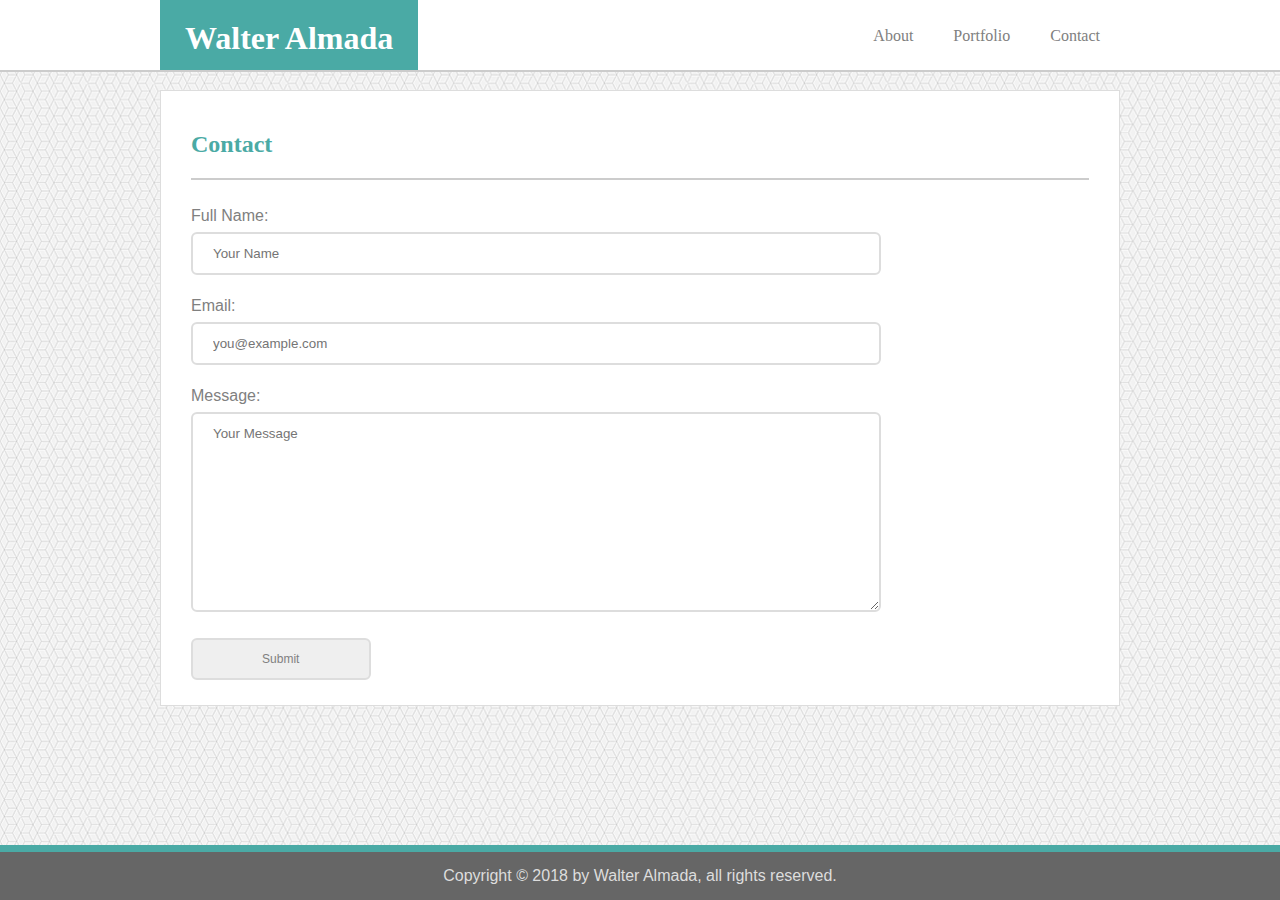
<file: contact.html>
<!DOCTYPE html>
<html>

<head>
    <meta charset="UTF-8">
    <meta name="viewport" content="width=device-width">
    <title>Contact me</title>
    <link rel="stylesheet" href="style.css">
</head>

<body>

    <nav class="headers menu-bar">
        <div>
            <h1>Walter Almada</h1>
            <a href="contact.html">Contact</a>
            <a href="portfolio.html">Portfolio</a>
            <a href="index.html">About</a>
        </div>
    </nav>

    <section class="wrapper">
            <h2 class="headers">Contact</h2>
            <form>
                Full Name: <br>    
                <input type="text" name="firstname" placeholder="Your Name"><br>
                Email: <br>
                <input type="email" name="email"   placeholder="you@example.com"><br>
                Message: <br>
                <textarea name="message" placeholder="Your Message"></textarea><br>
                <input type="submit" name="submit" value="Submit">
            </form>
        </section>  
        
        <footer>

                <div id="footer-bar"></div>
                <div id="copyright">Copyright &copy; 2018 by Walter Almada, all rights reserved.</div>
        
            </footer>
</body>

</html>
</file>
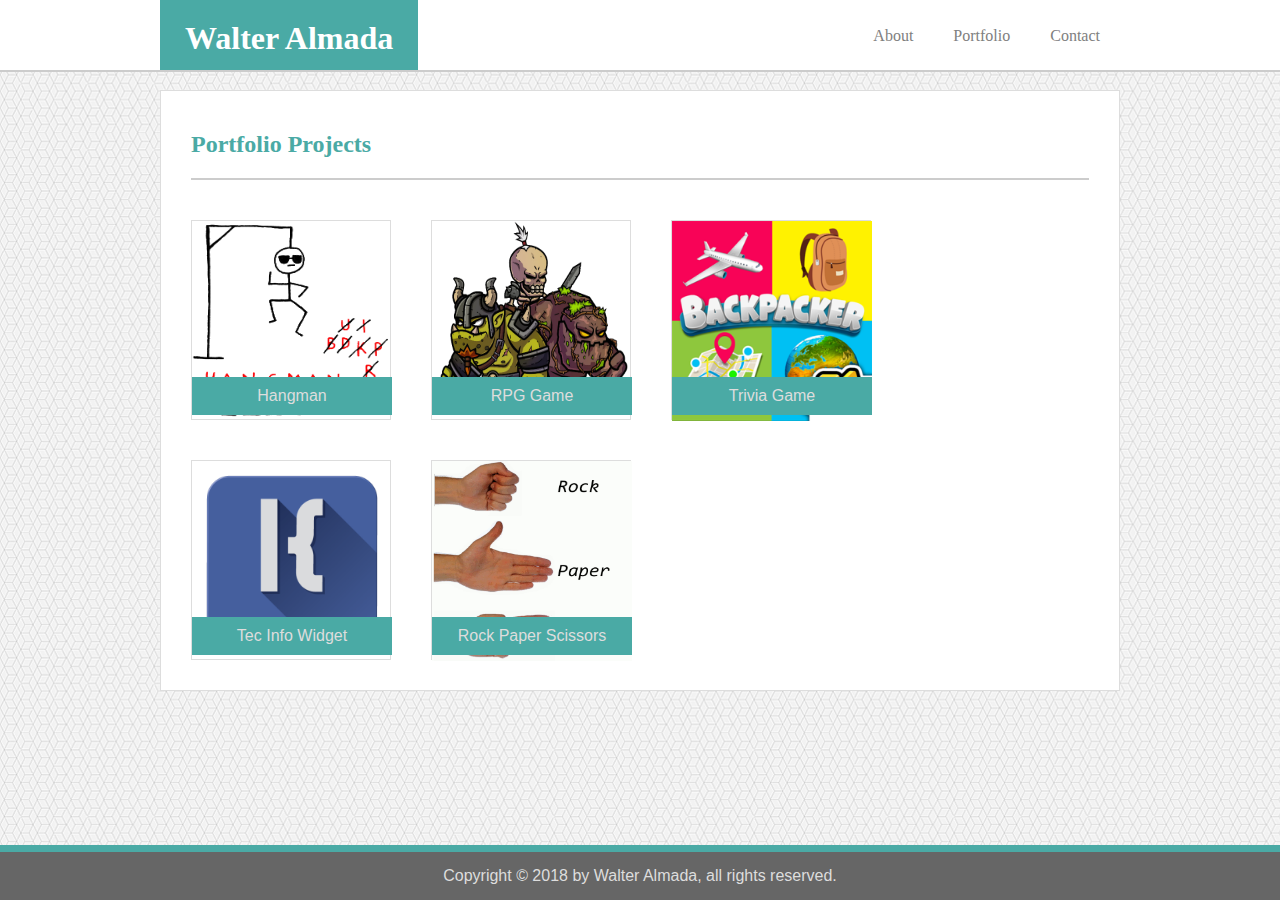
<file: portfolio.html>
<!DOCTYPE html>
<html>

<head>
    <meta charset="UTF-8">
    <meta name="viewport" content="width=device-width">
    <title>Portfolio</title>
    <link rel="stylesheet" href="style.css">
</head>

<body>

    <nav class="headers menu-bar">
        <div>
            <h1>Walter Almada</h1>
            <a href="contact.html">Contact</a>
            <a href="portfolio.html">Portfolio</a>
            <a href="index.html">About</a>
        </div>
    </nav>

    <section class="wrapper">
        <h2 class="headers">Portfolio Projects</h2>

        <div class="photo-wrapper">
            <div class="portfolio-photos" id="hangman">
                <a href="#">
                    <img src="assets/images/Hangman_game.png" alt="Hangman">
                    <div class="text-block">Hangman</div>
                </a>
            </div>

            <div class="portfolio-photos" id="rpg">
                <a href="#">
                    <img src="assets/images/rpggame.png" alt="RPG Game">
                    <div class="text-block">RPG Game</div>
                </a>
            </div>

            <div class="portfolio-photos" id="trivia">
                <a href="#">
                    <img src="assets/images/trivia.png" alt="Trivia Game">
                    <div class="text-block">Trivia Game</div>
                </a>
            </div>

            <div class="portfolio-photos" id="widget">
                <a href="#">
                    <img src="assets/images/widget.png" alt="Tec Widget">
                    <div class="text-block">Tec Info Widget</div>
                </a>
            </div>

            <div class="portfolio-photos" id="rock-paper">
                <a href="#">
                    <img src="assets/images/rpsgame.png" alt="Rock Paper Scissors">
                    <div class="text-block">Rock Paper Scissors</div>
                </a>
            </div>
        </div>

    </section>











    <footer>

        <div id="footer-bar"></div>
        <div id="copyright">Copyright &copy; 2018 by Walter Almada, all rights reserved.</div>

    </footer>

</body>

</html>
</file>
<file: style.css>
* {
    box-sizing: border-box;
}

::selection {
    background: #4aaaa5;
    /* WebKit/Blink Browsers */
    color: #dddddd;
}

::-moz-selection {
    background: #4aaaa5;
    /* Gecko Browsers */
    color: #dddddd;
}

body {
    background-image: url(assets/images/qbkls.png);
    font-family: 'Arial', 'Helvetica Neue', Helvetica, sans-serif;
    color: grey;
}

nav {
    display: block;
}

.headers,
.wrapper {
    background-color: #ffffff;
}

.menu-bar {
    overflow: hidden;
    width: 100%;
    position: fixed;
    top: 0;
    left: 0;
    z-index: 9999;
}

.menu-bar div {
    width: 960px;
    margin: 0 auto;
    height: 70px;
}

.menu-bar a {
    float: right;
    display: block;
    text-align: center;
    padding: 20px;
    text-decoration: none;
    color: gray;
    height: inherit;
    line-height: 200%;
}

.menu-bar a:hover {
    background: #4aaaa5;
    color: white;
}

.menu-bar h1 {
    float: left;
    display: block;
    text-align: center;
    background-color: #4aaaa5;
    color: white;
    padding: 20px 25px;
    height: inherit;
    margin: 0 auto;
}

.headers {
    font-family: Georgia, 'Times New Roman', Times, serif;
    border-color: #cccccc;
    border-bottom: 2px solid #cccccc;
}

.wrapper {
    clear: both;
    overflow: auto;
    width: 960px;
    margin: 0 auto;
    position: relative;
    border: 1px solid #dddddd;
    padding: 10px;
    margin-top: 90px;
    margin-bottom: 70px;
}

h2 {
    color: #4aaaa5;
    padding: 10px 0px 20px;
    margin-left: 20px;
    margin-right: 20px;
}

#myphoto {
    float: left;
    margin-left: 20px;
    margin-right: 20px;
    width: 200px;
}

p {
    margin-right: 20px;
    text-align: justify;
    line-height: 200%;
    display: block;
    margin-left: 20px;
}

/*When i resize the browser windows the footer stays on top and i cant scroll to the content below*/

footer {
    clear: both;
    overflow: auto;
    width: 100%;
    text-align: center;
    position: fixed;
    bottom: 0px;
    left: 0px;
    z-index: 9999;
}

#footer-bar {
    background-color: #4aaaa5;
    height: 7px;
}

#copyright {
    vertical-align: bottom;
    padding: 15px;
    background-color: #666;
    color: #dddddd;
}

/* Contact specific attributes  */

form {
    line-height: 200%;
    margin-left: 20px;
    margin-right: 20px;
}

input,
textarea {
    width: 690px;
}

input {
    box-sizing: border-box;
    padding: 12px 20px;
    margin-bottom: 15px;
    border: 2px solid #dddddd;
    border-radius: 6px;
    outline: none;
}

input[type=text]:focus,
input[type=email]:focus,
textarea:focus {
    border: 2px solid #4aaaa5
}

textarea {
    height: 200px;
    padding: 12px 20px;
    margin-bottom: 15px;
    border: 2px solid #dddddd;
    border-radius: 6px;
    outline: none;
    font-family: 'Arial', 'Helvetica Neue', Helvetica, sans-serif;
}

input[type=submit] {
    box-sizing: border-box;
    width: 20%;
    color: grey;
    font-size: 12px;
}

input[type=submit]:focus {
    background-color: #4aaaa5;
    color: #dddddd;
    border: none;
}

input[type=submit]:hover {
    background-color: #4aaaa5;
    border-color: #4aaaa5;
    color: #dddddd;
}

/* Portfolio attributes */

.portfolio-photos {
    height: 200px;
    width: 200px;
    float: left;
    margin: 20px 20px 20px 20px;
    text-align: center;
    position: relative;
    border: 1px solid #dddddd;
    z-index: 1;
    
}

.text-block {
    background-color: #4aaaa5;
    color: #dddddd;
    padding: 10px;
    position: absolute;
    bottom: 4px;
    width: 200px;
}

.text-block:hover {
    background-color: #ddd;
    color: #4aaaa5;
}

.portfolio-photos img {
    width: 200px;
    height: 200px;
}

/* Homework 2 - Responsive Portfolio */

@media screen and (max-width: 980px) and (min-width: 769px) {
    .menu-bar div,
    .wrapper {
        width: 100%;
    }
    #myphoto {
        width: 30%;
        max-width: 200px;
    }
}



@media screen and (max-width: 768px) and (min-width: 641px) {
    .menu-bar div,
    .wrapper {
        width: 100%;
    }
    input,
    textarea {
        width: 100%
    }
    #myphoto {
        width: 40%;
        max-width: 200px;
    }
    .photo-wrapper {
        text-align: justify;
        width: 85%;
        margin: 0 auto;
        /*  Made a workaround with a width: 80%, margin: 0 auto and text-align: justify */
        /*width: 80%;
        margin: 0 auto;
        text-align: justify; */
    }
    .portfolio-photos {
        float: none;
        width: 200px;
        height: 200px;
        display: inline-block;
        margin: 15px;
    
    }
    .portfolio-photos:last-child {

        
    }

    .portfolio-photos img {
        width: 100%;
        height: 100%;
    }
    .text-block {
        width: 100%;
    }
}

@media screen and (max-width: 640px) {
    body {
        min-height: 100%;
    }
    .menu-bar {
        position: absolute;
        top: 0px;
        height: 80px;
    }
    .menu-bar h1 {
        width: 100%;
        height: 50px;
        padding: 10px;
        animation-name: background;
        animation-duration: 5s;
        animation-iteration-count: infinite;
    }
    .menu-bar a {
        width: 33.33%;
        height: 30px;
        padding: 0px;
    }
    .menu-bar div,
    .wrapper {
        width: 100%;
    }
    .wrapper {
        margin-top: 90px;
        margin-bottom: 40px;
        clear: both;
        overflow: auto;
        animation: opacity;
        animation-duration: 3s;
    }
    footer {
        width: 100%;
        position: fixed;
        bottom: 0px;
        left: 0px;
    }
    #footer-bar {
        background-color: #4aaaa5;
        height: 3px;
    }
    #copyright {
        text-align: center;
        background-color: #666;
        color: #dddddd;
        height: 30px;
        font-size: 10px;
        width: 100%;
        padding: 10px;
    }
    

    #myphoto {
        float: none;
        width: 70%;
        margin: 0 auto;
        margin-bottom: 10px;
        max-width: 200px;
        display: block;
    }

    article {
        clear: both;
        overflow: auto;
    }


    .portfolio-photos {
        float: none;
        margin: 0 auto;
        margin-bottom: 15px;
        width: 80%;
        height: 80%;
        max-width: 250px;
    }
    .portfolio-photos img {
        width: 100%;
        height: 100%;
    }
    .text-block {
        width: 100%;
    }
    input,
    textarea {
        width: 100%
    }
    input[type=submit] {
        width: 100px;
    }

    h2 {
        position: relative;
        animation-name: slide;
        animation-duration: 3s;
        
    }

}

@keyframes background {
    0% {
        background-color: #4aaaa5;
    }
    25% {
        background-color: #8edc9d;
    }
    50% {
        background-color: #CDB059;
    }
    75% {
        background-color: #ef7126;
    }
    100% {
        background-color: #4aaaa5;
    }

}

@keyframes slide {
    0% {right:500px;}
    
    100% {right:0px}
    
}

@keyframes opacity {
    from {opacity: 0;}
    to {opacity: 1;}
}
</file>
